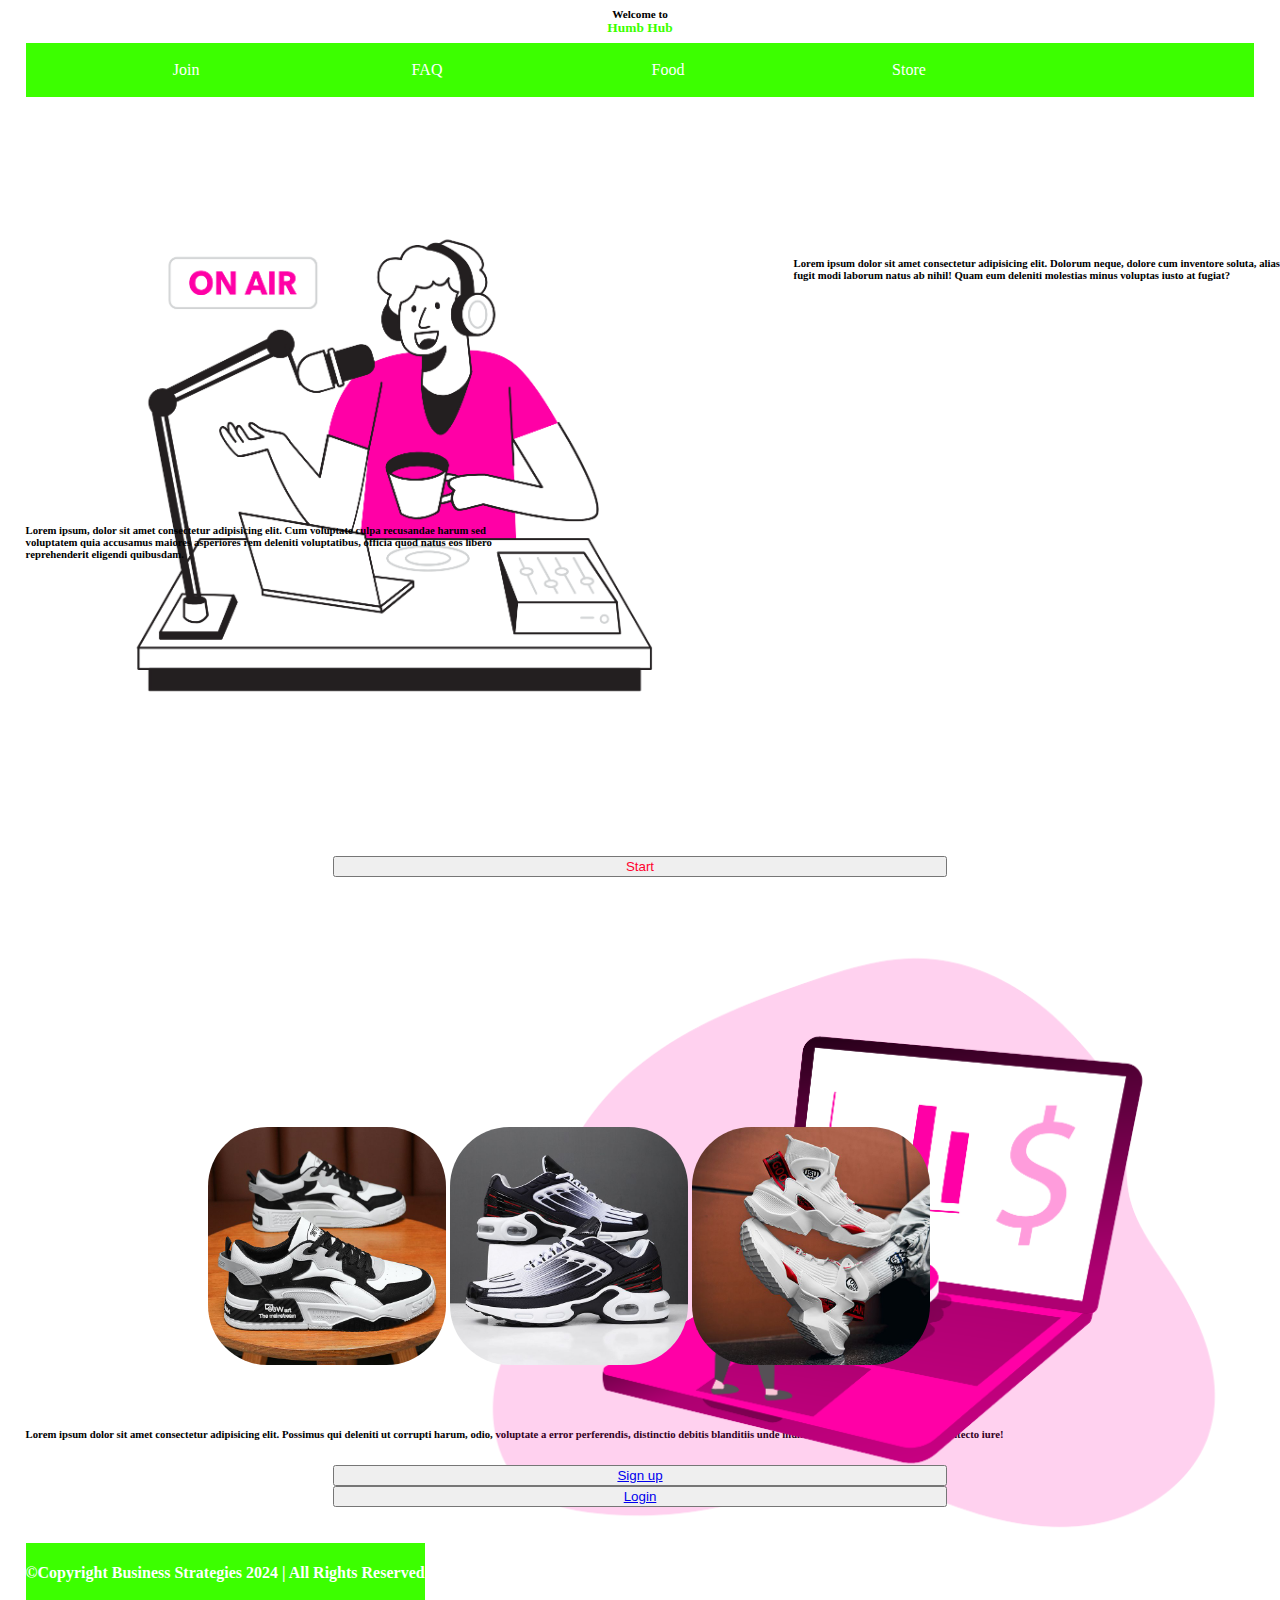
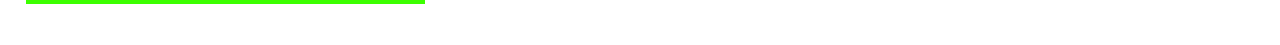
<file: index.html>
<!DOCTYPE html>
<html lang="en">
<head>
    <meta charset="UTF-8">
    <meta name="viewport" content="width=device-width, initial-scale=1.0">
    <title>Humb Hub</title>
    <link rel="stylesheet" href="style.css">
</head>
<body>
    <div class="welcome">
    <h1>Welcome to <br><span>Humb Hub</span></h1>
</div>
    <a href=""></a>

    <nav class="header"> 
        <ul>
            <li><a href="/join.html" class="join">Join</a></li>
            <li><a href="/FAQ.html" class="faq">FAQ</a></li>
            <li><a href="/business.html" class="Business">Food</a></li>
            <li><a href="/Store.html" class="Store">Store</a></li>
            <li><a href="transparent.img/png-transparent-computer-icons-home-house-home-angle-building-rectangle-thumbnail-removebg-preview.png" class="homeicon"></a></li>
        </ul>
        </nav>  

        <div class="radio">
            <img src="/img1/radio.png">
        </div>

        <div class="h6">
            <h6>Lorem ipsum dolor sit amet consectetur adipisicing elit. Dolorum neque, dolore cum inventore soluta, alias fugit modi laborum natus ab nihil! Quam eum deleniti molestias minus voluptas iusto at fugiat?</h6>
        </div>
        <!---->
        <br>
        <div start-button>
        <button>Start</button>
    </div>

    <div>
        <a href="home"></a>
    </div>

<div class="finance-image">
    <img src="/img1/finance.png">
</div>

<div class="h7">
    <h6>Lorem ipsum, dolor sit amet consectetur adipisicing elit. Cum voluptate culpa recusandae harum sed voluptatem quia accusamus maiores asperiores rem deleniti voluptatibus, officia quod natus eos libero reprehenderit eligendi quibusdam.</h6>
</div>
<br><br><br><br><br><br> <br><br><br><br><br><br><br>
<div class="shoes">
    <ul>
    <img src="/img2/metro.jpg">
    <img src="/img2/shoe1.jpg">
    <img src="/img2/shoe2.jpg">
</ul>
</div>

<br>

<h6>Lorem ipsum dolor sit amet consectetur adipisicing elit. Possimus qui deleniti ut corrupti harum, odio, voluptate a error perferendis, distinctio debitis blanditiis unde illum. Aut sit quisquam nostrum architecto iure!</h6>

<div class="signup-button">
<button><a href="/signup.html">Sign up</a></button>
<button><a href="/login.html">Login</a></button>
</div>


<br><br>
<footer>
    <div class="Copyright">
    <h4>&copy;Copyright Business Strategies 2024 | All Rights Reserved</h4>
</div>
 </footer>

    
</body>
</html>
</file>
<file: style.css>
body{
    margin: auto 2% auto 2%;
}



.welcome h1{
    position: relative;
    text-align: center;
   color: rgb(0, 0, 0);
    font-size: 70%;
}

span{
    color: rgb(60, 255, 0);
    font-size: 120%;
}

nav {
    background-color: rgb(60, 255, 0);
    padding: 2px;
    position: sticky;
    top: 40px;
    z-index: 9;
}

nav ul{
    white-space: nowrap;
    max-width: 1200px;
   
}
nav li{
    width: 20%;
    text-align: center;
    display: inline-block;
    margin-top: 0%;
    padding-top: 0%;
}

nav li a{
    text-decoration: none;
    color: white;
}

.radio img{
    position: relative;
    width: 60%;
}

.h6 h6{
    margin-left: 60%;
    position: absolute;
    bottom: 66%;
}

.finance-image img{
    position: absolute;
    width: 60%;
    left: 37%;
}

.h7 h6{
    margin-right: 60%;
    position: absolute;
    bottom: 35%;
}

.shoes img{
    position: relative;
    width: 20%;
    height: 20%;
    left: 12%;
    border-radius: 25%;
}

button{
    color: #ff002d;
    position: relative;
    width: 50%;
    left: 25%;
    text-decoration: none;
}

.Copyright {
    position: absolute;
    text-align: center;
    background-color: rgb(60, 255, 0);
    color: white;
}

.signup-button button{
    text-decoration: none;
}
</file>
